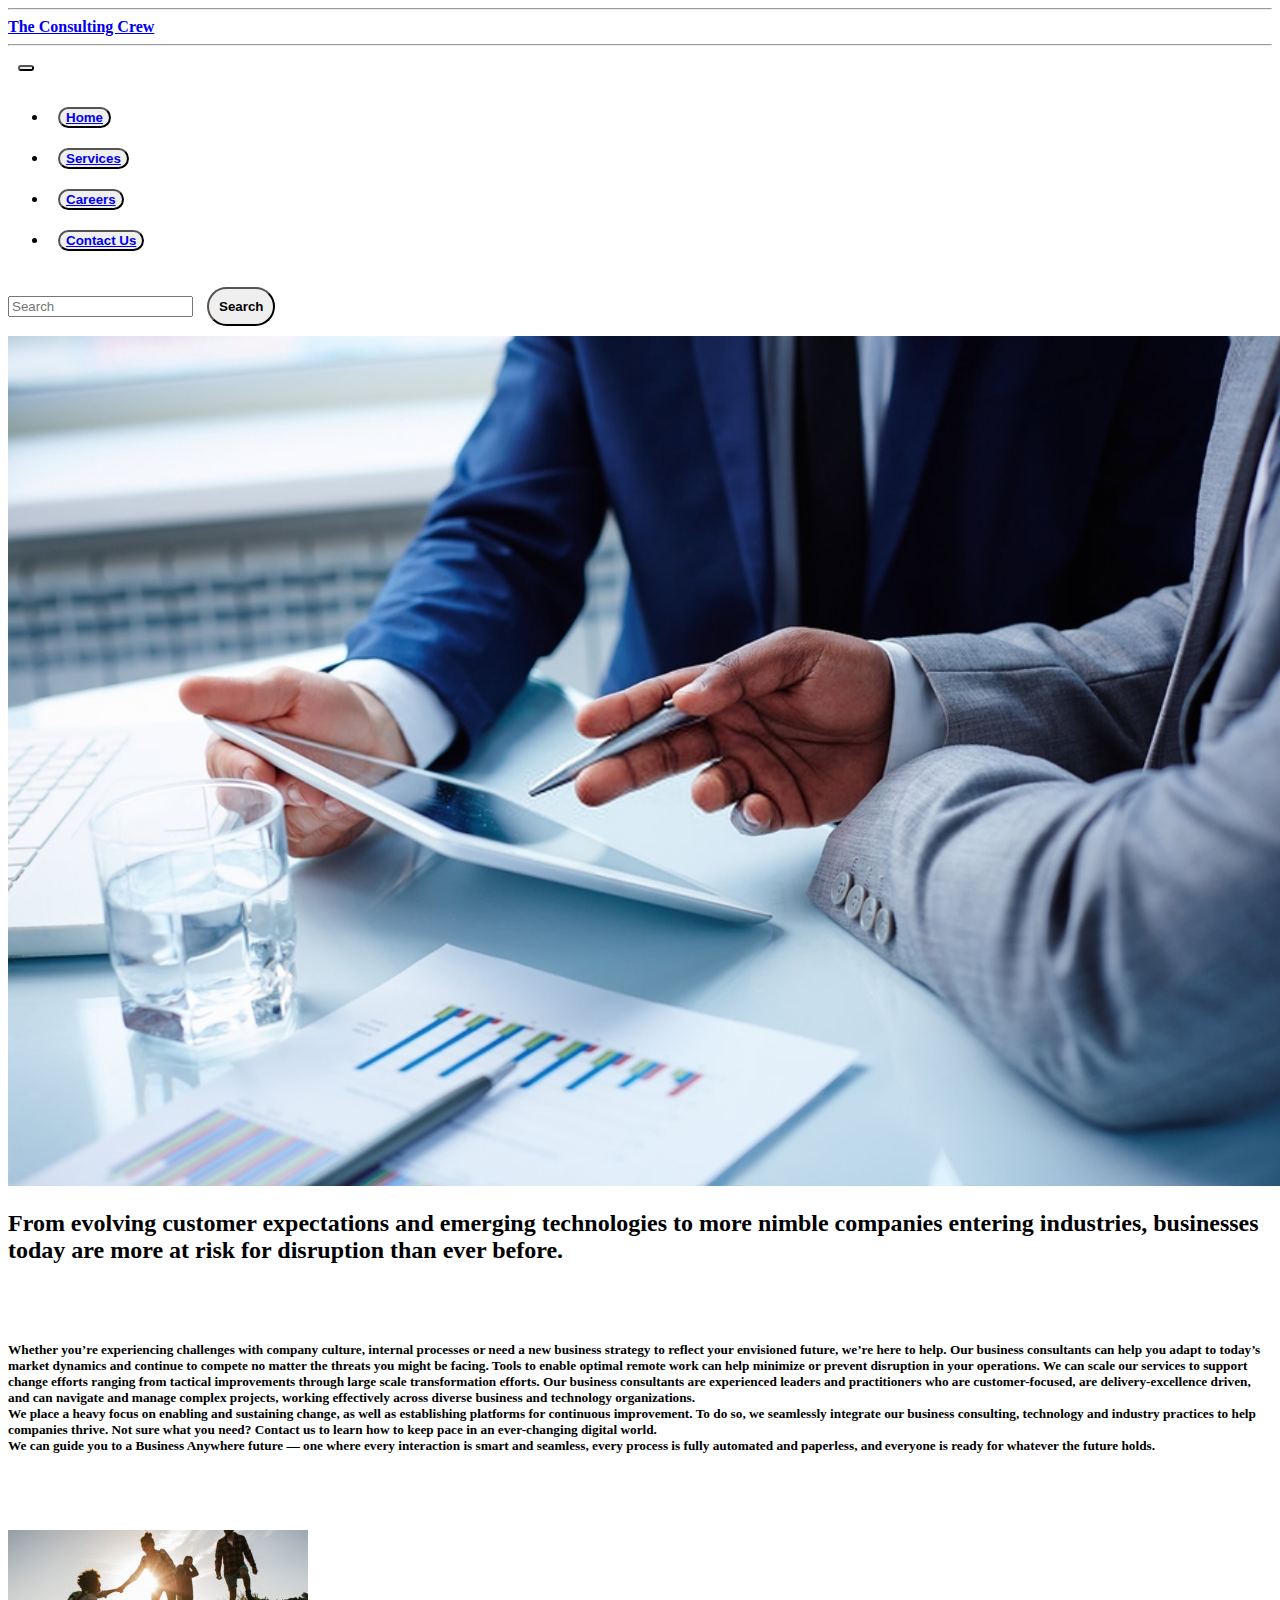
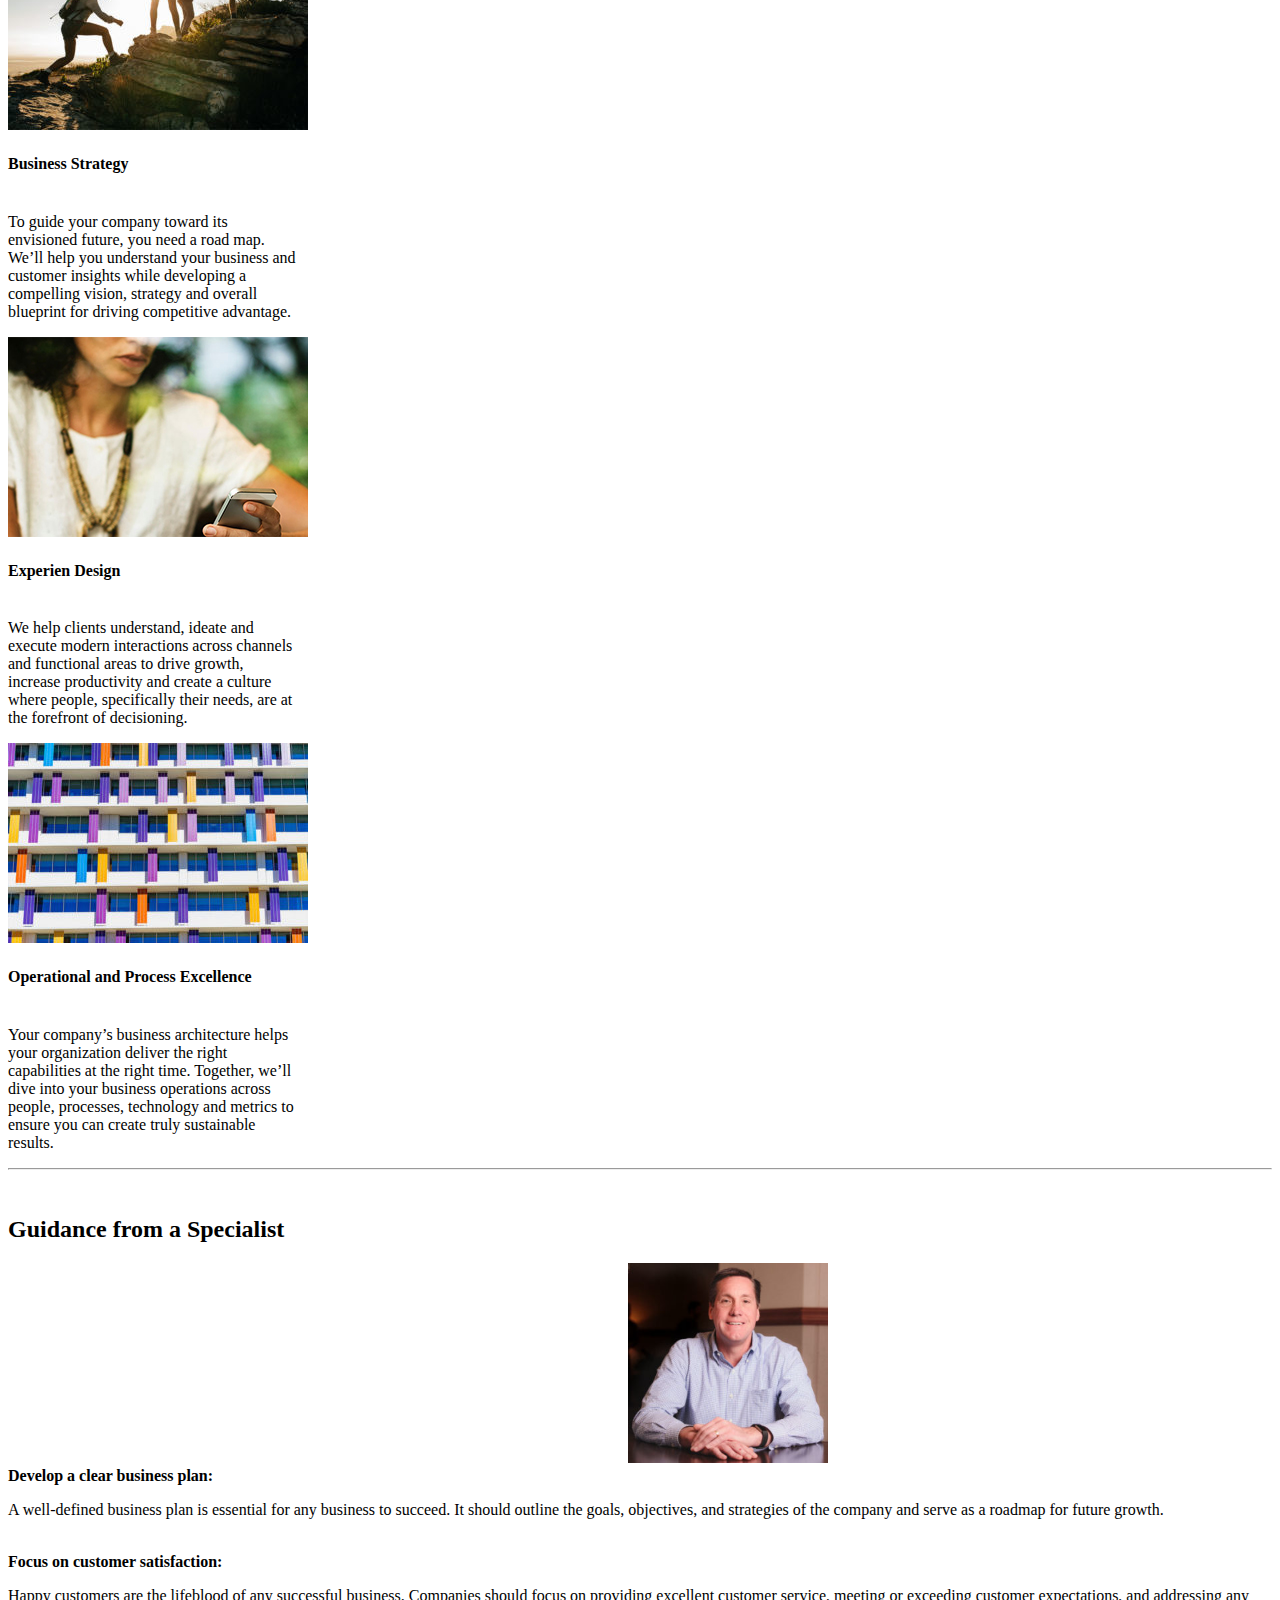
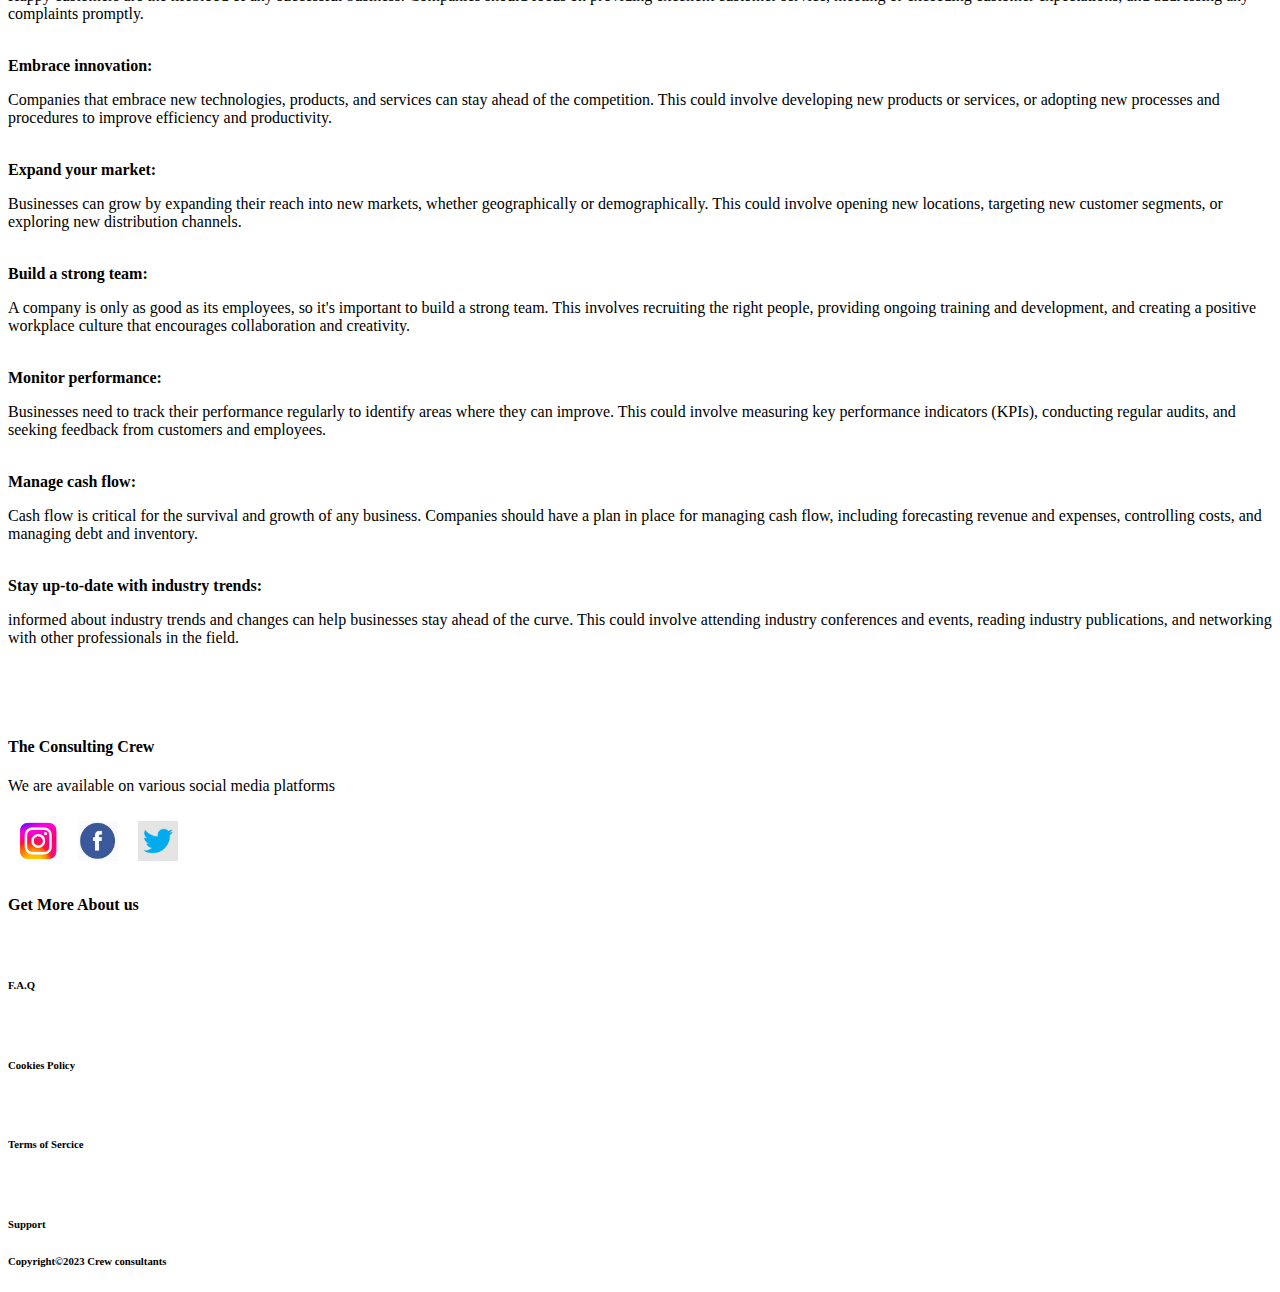
<file: index.html>
<!DOCTYPE html>
<html lang="en">
<head>
    <title>Document</title>
    <link href="https://cdn.jsdelivr.net/npm/bootstrap@5.3.0-alpha1/dist/css/bootstrap.min.css" rel="stylesheet" integrity="sha384-GLhlTQ8iRABdZLl6O3oVMWSktQOp6b7In1Zl3/Jr59b6EGGoI1aFkw7cmDA6j6gD" crossorigin="anonymous">
    <script src="https://cdn.jsdelivr.net/npm/bootstrap@5.3.0-alpha1/dist/js/bootstrap.bundle.min.js" integrity="sha384-w76AqPfDkMBDXo30jS1Sgez6pr3x5MlQ1ZAGC+nuZB+EYdgRZgiwxhTBTkF7CXvN" crossorigin="anonymous"></script>
    <link href="style1.css" rel="stylesheet">
</head>

<body>
                <nav class="navbar navbar-expand-lg bg-primary-subtle">
                    <div class="container-fluid">
                      <a class="navbar-brand text-danger" href="#"><hr><b class="fs-1">The Consulting Crew</b><hr></a>
                      <button class="navbar-toggler" type="button" data-bs-toggle="collapse" data-bs-target="#navbarSupportedContent" aria-controls="navbarSupportedContent" aria-expanded="false" aria-label="Toggle navigation">
                        <span class="navbar-toggler-icon"></span>
                      </button>
                      <div class="collapse navbar-collapse" id="navbarSupportedContent">
                        <ul class="navbar-nav me-auto mb-2 mb-lg-0">
                          <li class="nav-item">
                           <button><a class="nav-link" href="index.html">Home</a></button>
                          </li>
                          <li class="nav-item">
                            <button><a class="nav-link" href="page2.html">Services</a></button>
                          </li>
                          <li class="nav-item">
                           <button><a class="nav-link" href="page3.html">Careers</a></button>
                          </li>
                          <li class="nav-item">
                           <button><a class="nav-link" href="page4.html">Contact Us</a></button>
                          </li>
                        </ul>
                        <form class="d-flex" role="search">
                          <input class="form-control me-2" type="search" placeholder="Search" aria-label="Search">
                          <button style="padding: 10px;" type="submit">Search</button>
                        </form>
                      </div>
                    </div>
                  </nav>
                  <div class="container-fluid">
                    <div class="row">
                        <div class="col-md-6">
                            <img src="img.jpg" class="img-fluid hello">
                        </div>
                        <div class="col-md-6"><strong><h2>From evolving customer expectations and emerging technologies to more nimble companies entering industries, businesses today are more at risk for disruption than ever before.</h2><br><br>

                           <h5> Whether you’re experiencing challenges with company culture, internal processes or need a new business strategy to reflect your envisioned future, we’re here to help.
                            
                            Our business consultants can help you adapt to today’s market dynamics and continue to compete no matter the threats you might be facing. Tools to enable optimal remote work can help minimize or prevent disruption in your operations.
                            
                            We can scale our services to support change efforts ranging from tactical improvements through large scale transformation efforts. Our business consultants are experienced leaders and practitioners who are customer-focused, are delivery-excellence driven, and can navigate and manage complex projects, working effectively across diverse business and technology organizations.<br>We place a heavy focus on enabling and sustaining change, as well as establishing platforms for continuous improvement. To do so, we seamlessly integrate our business consulting, technology and industry practices to help companies thrive.

                            Not sure what you need? Contact us to learn how to keep pace in an ever-changing digital world.<br>We can guide you to a Business Anywhere future — one where every interaction is smart and seamless, every process is fully automated and paperless, and everyone is ready for whatever the future holds. </h5> </strong></div>
                    </div><br><br><br>
                    <div class="row">
                        <div class="col-md-4">
                            <div class="card" style="width: 18rem;">
                                <img src="aa.jpg" class="card-img-top" alt="...">
                                <div class="card-body">
                                  <p class="card-text"><h4 class="bg-primary-subtle text-secondary text-center">Business Strategy</h4>
                                  <br>  To guide your company toward its envisioned future, you need a road map. We’ll help you understand your business and customer insights while developing a compelling vision, strategy and overall blueprint for driving competitive advantage.</p>
                                </div>
                              </div>
                        </div>
                        <div class="col-md-4">
                            <div class="card" style="width: 18rem;">
                                <img src="bb.jpg" class="card-img-top" alt="...">
                                <div class="card-body">
                                  <p class="card-text"><h4 class="bg-primary-subtle text-secondary text-center">Experien Design</h4>
                                  <br>  We help clients understand, ideate and execute modern interactions across channels and functional areas to drive growth, increase productivity and create a culture where people, specifically their needs, are at the forefront of decisioning.</p>
                                </div>
                              </div>
                        </div>
                        <div class="col-md-4">
                            <div class="card" style="width: 18rem;">
                                <img src="cc.jpg" class="card-img-top" alt="...">
                                <div class="card-body">
                                  <p class="card-text"><h4 class="bg-primary-subtle text-secondary text-center">Operational and Process Excellence</h4>
                                    <br> Your company’s business architecture helps your organization deliver the right capabilities at the right time. Together, we’ll dive into your business operations across people, processes, technology and metrics to ensure you can create truly sustainable results.</p>
                                </div>
                              </div>
                        </div>
                    </div>
                    <hr><br>
                    <h2><b>Guidance from a Specialist</b></h2>
                    <div class="row bg-light">
                        <div class="col-md-12">
                            <img src="dd.jpg" class="img-fluid hd"><br>
                        </div><b class="text-decoration-underline">Develop a clear business plan:</b><p class="text-start"> A well-defined business plan is essential for any business to succeed. It should outline the goals, objectives, and strategies of the company and serve as a roadmap for future growth.</p><br>

                        <b class="text-decoration-underline">Focus on customer satisfaction:</b> <p class="text-start">Happy customers are the lifeblood of any successful business. Companies should focus on providing excellent customer service, meeting or exceeding customer expectations, and addressing any complaints promptly.</p><br>
                        
                       <b class="text-decoration-underline">Embrace innovation:</b> <p class="text-start">Companies that embrace new technologies, products, and services can stay ahead of the competition. This could involve developing new products or services, or adopting new processes and procedures to improve efficiency and productivity.</p><br>
                        
                        <b class="text-decoration-underline">Expand your market:</b> <p class="text-start"> Businesses can grow by expanding their reach into new markets, whether geographically or demographically. This could involve opening new locations, targeting new customer segments, or exploring new distribution channels.</p><br>

                        <b class="text-decoration-underline">Build a strong team:</b> <p class="text-start"> A company is only as good as its employees, so it's important to build a strong team. This involves recruiting the right people, providing ongoing training and development, and creating a positive workplace culture that encourages collaboration and creativity.</p><br>

                        <b class="text-decoration-underline">Monitor performance:</b> <p class="text-start">Businesses need to track their performance regularly to identify areas where they can improve. This could involve measuring key performance indicators (KPIs), conducting regular audits, and seeking feedback from customers and employees.</p><br>
                        
                        <b class="text-decoration-underline">Manage cash flow:</b> <p class="text-start">  Cash flow is critical for the survival and growth of any business. Companies should have a plan in place for managing cash flow, including forecasting revenue and expenses, controlling costs, and managing debt and inventory.</p><br>
                        
                        <b class="text-decoration-underline">Stay up-to-date with industry trends:</b> <p class="text-start"> informed about industry trends and changes can help businesses stay ahead of the curve. This could involve attending industry conferences and events, reading industry publications, and networking with other professionals in the field.</p><br>
                  </div><br><br>
                  <div class="row bg-black">
                    <div class="col-md-6">
                      <h4 class="text-white">The Consulting Crew</h4>
                      <p class="text-secondary-emphasis">We are available on various social media platforms</p>
                      <img src="insta.png" class="img-fluid foot1"><img src="facebook.jpg" class="img-fluid foot2"><img src="twitter.png" class="img-fluid foot3">
                    </div>
                    <div class="col-md-6">
                      <h4 class="text-white">Get More About us</h4><br>
                      <h6 class="text-secondary-emphasis">F.A.Q</h6><br>
                      <h6 class="text-secondary-emphasis">Cookies Policy</h6><br>
                      <h6 class="text-secondary-emphasis">Terms of Sercice</h6><br>
                      <h6 class="text-secondary-emphasis">Support</h6>
                    </div>
                  </div>
                  <div class="row bg-secondary">
                    <div class="col-md-12">
                      <h6 class="text-center">Copyright&copy;2023 Crew consultants</h6>
                    </div>
                  </div>
                  
            
                
                  </div>

            
        

    
</body>
</html>
</file>
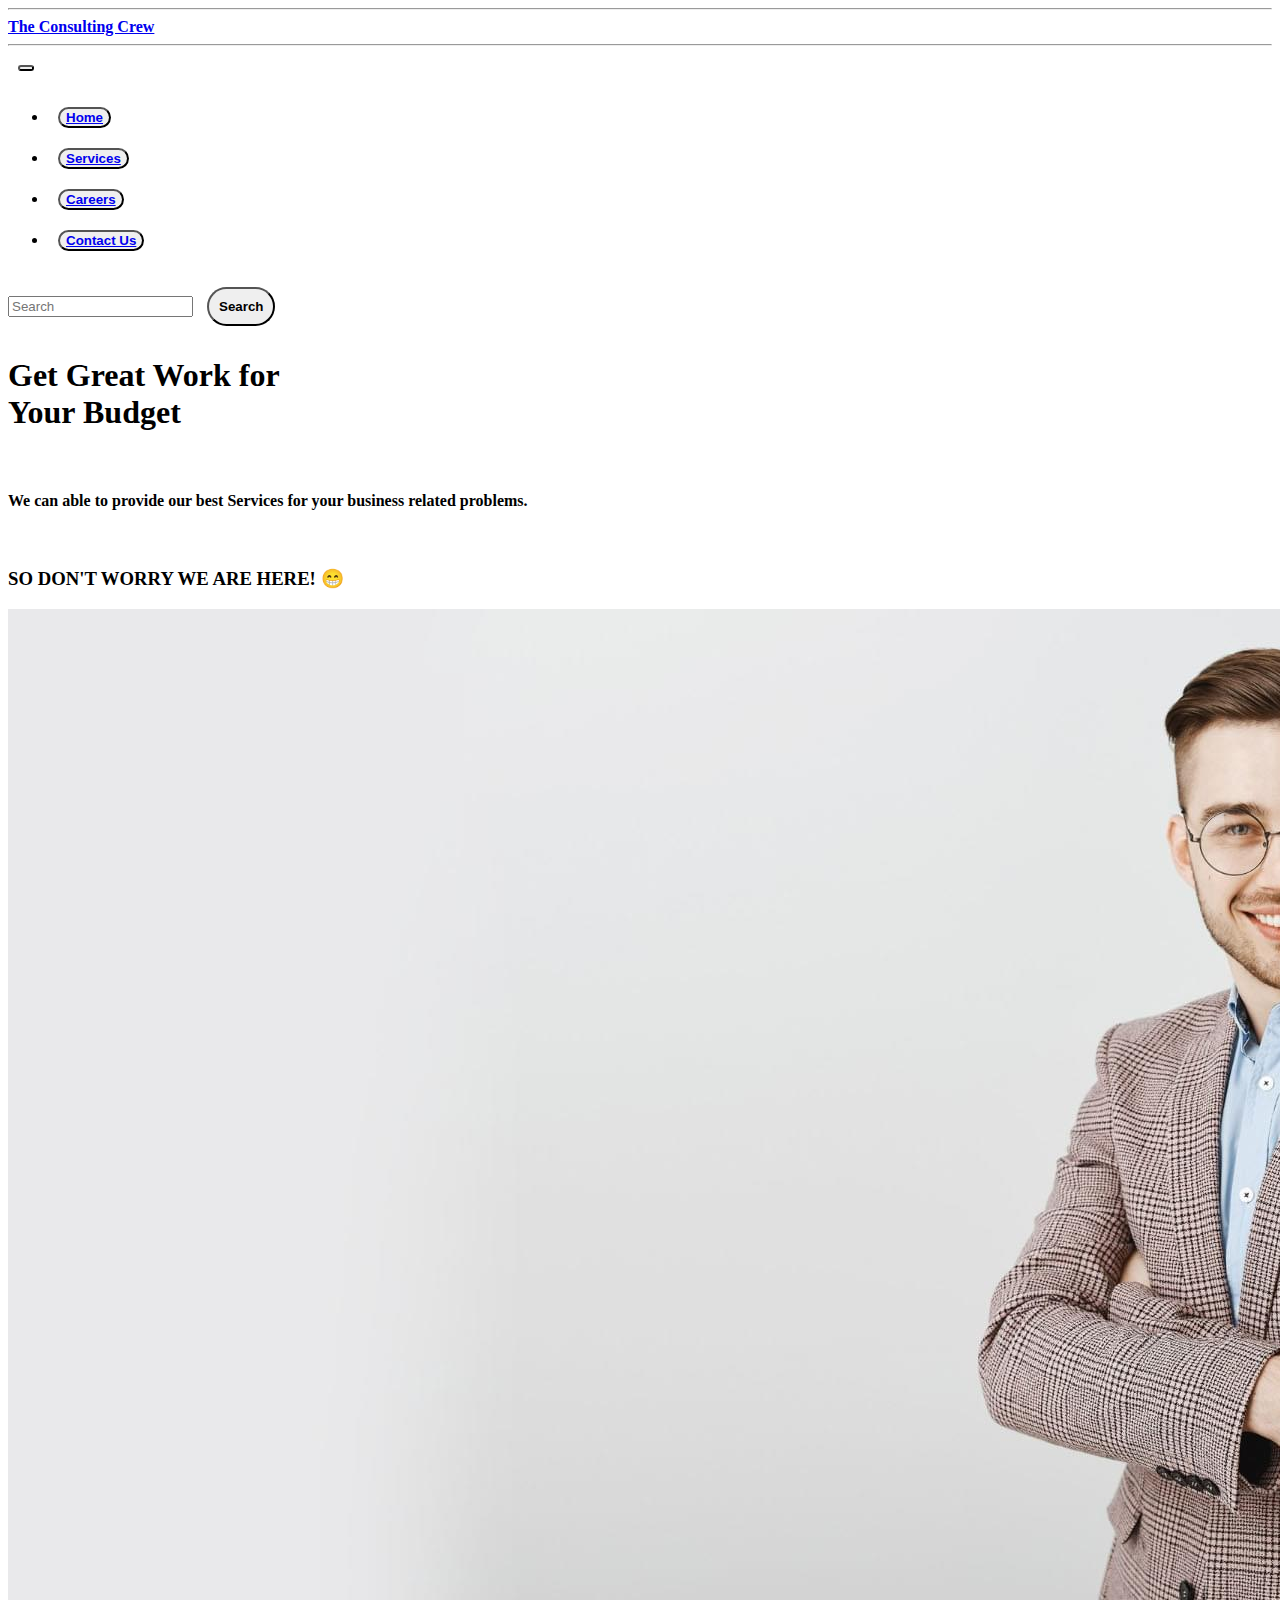
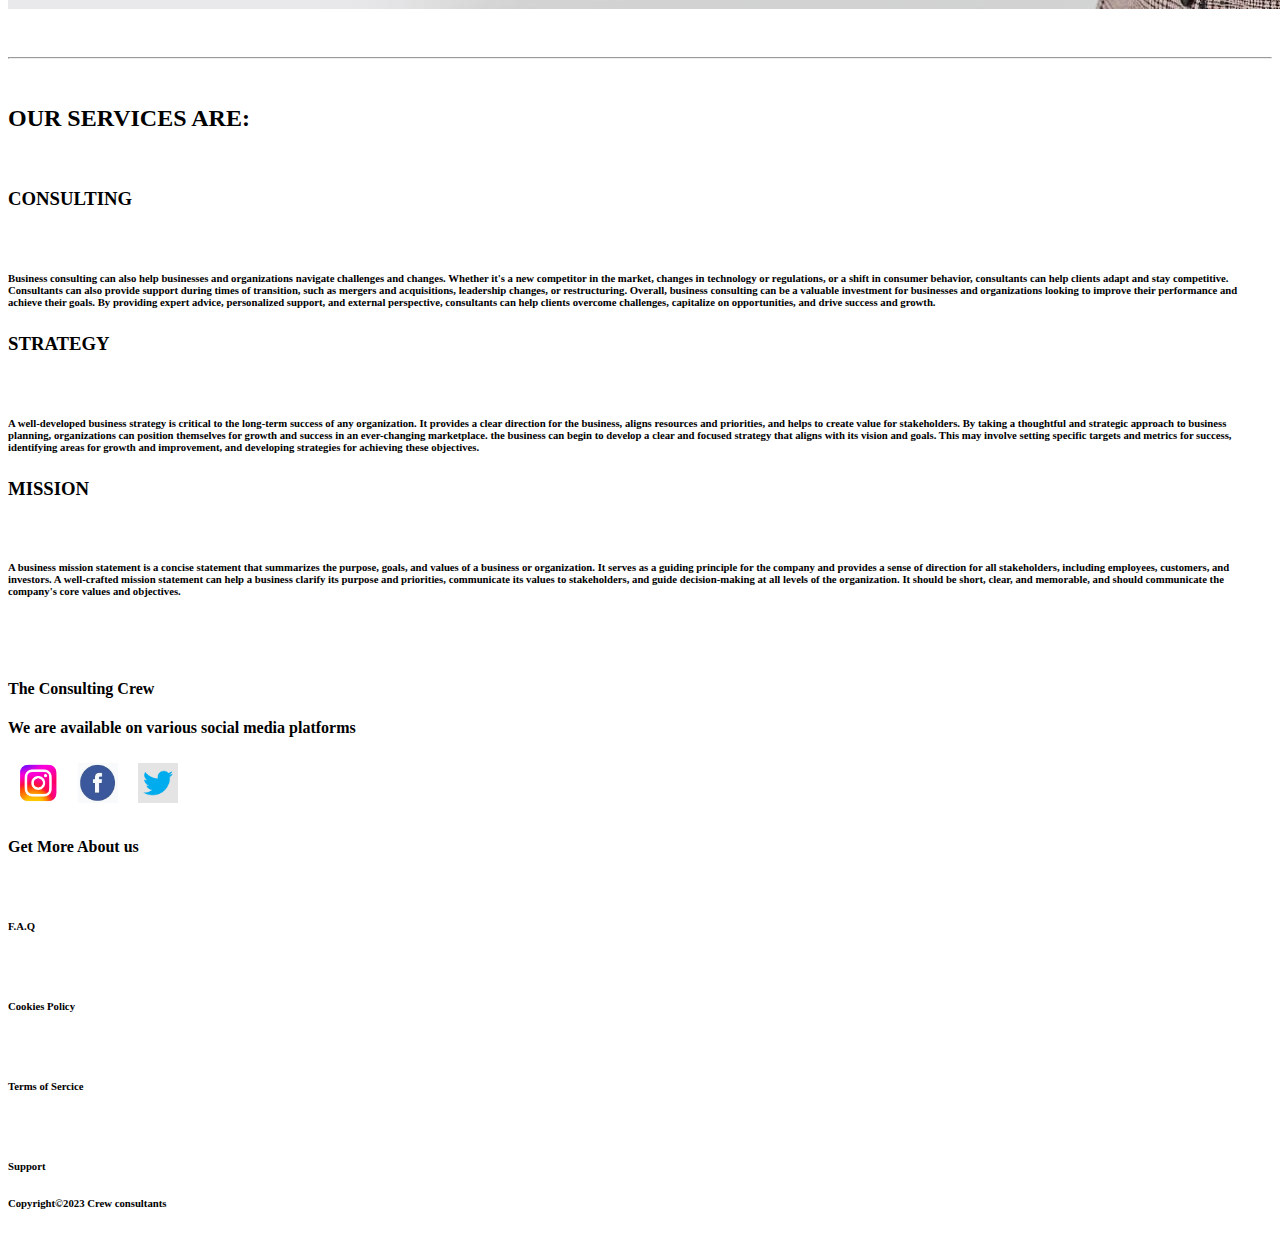
<file: page2.html>
<!DOCTYPE html>
<html lang="en">
<head>
    <meta charset="UTF-8">
    <meta http-equiv="X-UA-Compatible" content="IE=edge">
    <meta name="viewport" content="width=device-width, initial-scale=1.0">
    <title>Document</title>
    <link href="https://cdn.jsdelivr.net/npm/bootstrap@5.3.0-alpha1/dist/css/bootstrap.min.css" rel="stylesheet" integrity="sha384-GLhlTQ8iRABdZLl6O3oVMWSktQOp6b7In1Zl3/Jr59b6EGGoI1aFkw7cmDA6j6gD" crossorigin="anonymous">
    <script src="https://cdn.jsdelivr.net/npm/bootstrap@5.3.0-alpha1/dist/js/bootstrap.bundle.min.js" integrity="sha384-w76AqPfDkMBDXo30jS1Sgez6pr3x5MlQ1ZAGC+nuZB+EYdgRZgiwxhTBTkF7CXvN" crossorigin="anonymous"></script>
    <link href="style2.css" rel="stylesheet">
</head>
<body>
    <nav class="navbar navbar-expand-lg bg-primary-subtle">
        <div class="container-fluid">
          <a class="navbar-brand text-danger" href="#"><hr><b class="fs-1">The Consulting Crew</b><hr></a>
          <button class="navbar-toggler" type="button" data-bs-toggle="collapse" data-bs-target="#navbarSupportedContent" aria-controls="navbarSupportedContent" aria-expanded="false" aria-label="Toggle navigation">
            <span class="navbar-toggler-icon"></span>
          </button>
          <div class="collapse navbar-collapse" id="navbarSupportedContent">
            <ul class="navbar-nav me-auto mb-2 mb-lg-0">
              <li class="nav-item">
               <button><a class="nav-link" href="index.html">Home</a></button>
              </li>
              <li class="nav-item">
               <button><a class="nav-link" href="page2.html">Services</a></button>
              </li>
              <li class="nav-item">
                <button><a class="nav-link" href="page3.html">Careers</a></button>
              </li>
              <li class="nav-item">
               <button><a class="nav-link" href="page4.html">Contact Us</a></button>
              </li>
            </ul>
            <form class="d-flex" role="search">
              <input class="form-control me-2" type="search" placeholder="Search" aria-label="Search">
              <button style="padding:10px"; type="submit">Search</button>
            </form>
          </div>
        </div>
      </nav>
      <div class="container-fluid">
        <div class="row">
            <div class="col-md-6">
                <h1><b>Get Great Work for <br>Your Budget<b></h1><br>
                    <h4>We can able to provide our best Services for your business related problems.</h4><br>
                    <h3>SO DON'T WORRY WE ARE HERE! &#x1F601;</h3>
            </div>
            </div>
            <div class="row">
                <div class="col-md-6 bg-info">
                    <img src="service.jpg" class="img-fluid">
                </div>
            </div><br><br><hr><br>
            <h2>OUR SERVICES ARE:</h2><br>

            <div class="row">
                <div class="col-md-4 bg-success">
                    <h3 class="text-center">CONSULTING</h3><br>
                    <h6>Business consulting can also help businesses and organizations navigate challenges and changes. Whether it's a new competitor in the market, changes in technology or regulations, or a shift in consumer behavior, consultants can help clients adapt and stay competitive. Consultants can also provide support during times of transition, such as mergers and acquisitions, leadership changes, or restructuring.
                        Overall, business consulting can be a valuable investment for businesses and organizations looking to improve their performance and achieve their goals. By providing expert advice, personalized support, and external perspective, consultants can help clients overcome challenges, capitalize on opportunities, and drive success and growth. </h6>
                      </div>
                      <div class="col-md-4 bg-warning">
                        <h3 class="text-center">STRATEGY</h3><br>
                        <h6>  A well-developed business strategy is critical to the long-term success of any organization. It provides a clear direction for the business, aligns resources and priorities, and helps to create value for stakeholders. By taking a thoughtful and strategic approach to business planning, organizations can position themselves for growth and success in an ever-changing marketplace.
                            the business can begin to develop a clear and focused strategy that aligns with its vision and goals. This may involve setting specific targets and metrics for success, identifying areas for growth and improvement, and developing strategies for achieving these objectives.</h6>
                      </div>
                      <div class="col-md-4 bg-danger">
                        <h3 class="text-center">MISSION</h3><br>
                        <h6>A business mission statement is a concise statement that summarizes the purpose, goals, and values of a business or organization. It serves as a guiding principle for the company and provides a sense of direction for all stakeholders, including employees, customers, and investors.
                            A well-crafted mission statement can help a business clarify its purpose and priorities, communicate its values to stakeholders, and guide decision-making at all levels of the organization. It should be short, clear, and memorable, and should communicate the company's core values and objectives. </h6>
                      </div>
            </div><br><br>
            <div class="row bg-black">
                <div class="col-md-6">
                  <h4 class="text-white">The Consulting Crew</h4>
                  <p class="text-secondary-emphasis">We are available on various social media platforms</p>
                  <img src="insta.png" class="img-fluid foot1"><img src="facebook.jpg" class="img-fluid foot2"><img src="twitter.png" class="img-fluid foot3">
                </div>
                <div class="col-md-6">
                  <h4 class="text-white">Get More About us</h4><br>
                  <h6 class="text-secondary-emphasis">F.A.Q</h6><br>
                  <h6 class="text-secondary-emphasis">Cookies Policy</h6><br>
                  <h6 class="text-secondary-emphasis">Terms of Sercice</h6><br>
                  <h6 class="text-secondary-emphasis">Support</h6>
                </div>
              </div>
              <div class="row bg-secondary">
                <div class="col-md-12">
                  <h6 class="text-center">Copyright&copy;2023 Crew consultants</h6>
                </div>
              </div>
        </div>
    
    
</body>
</html>
</file>
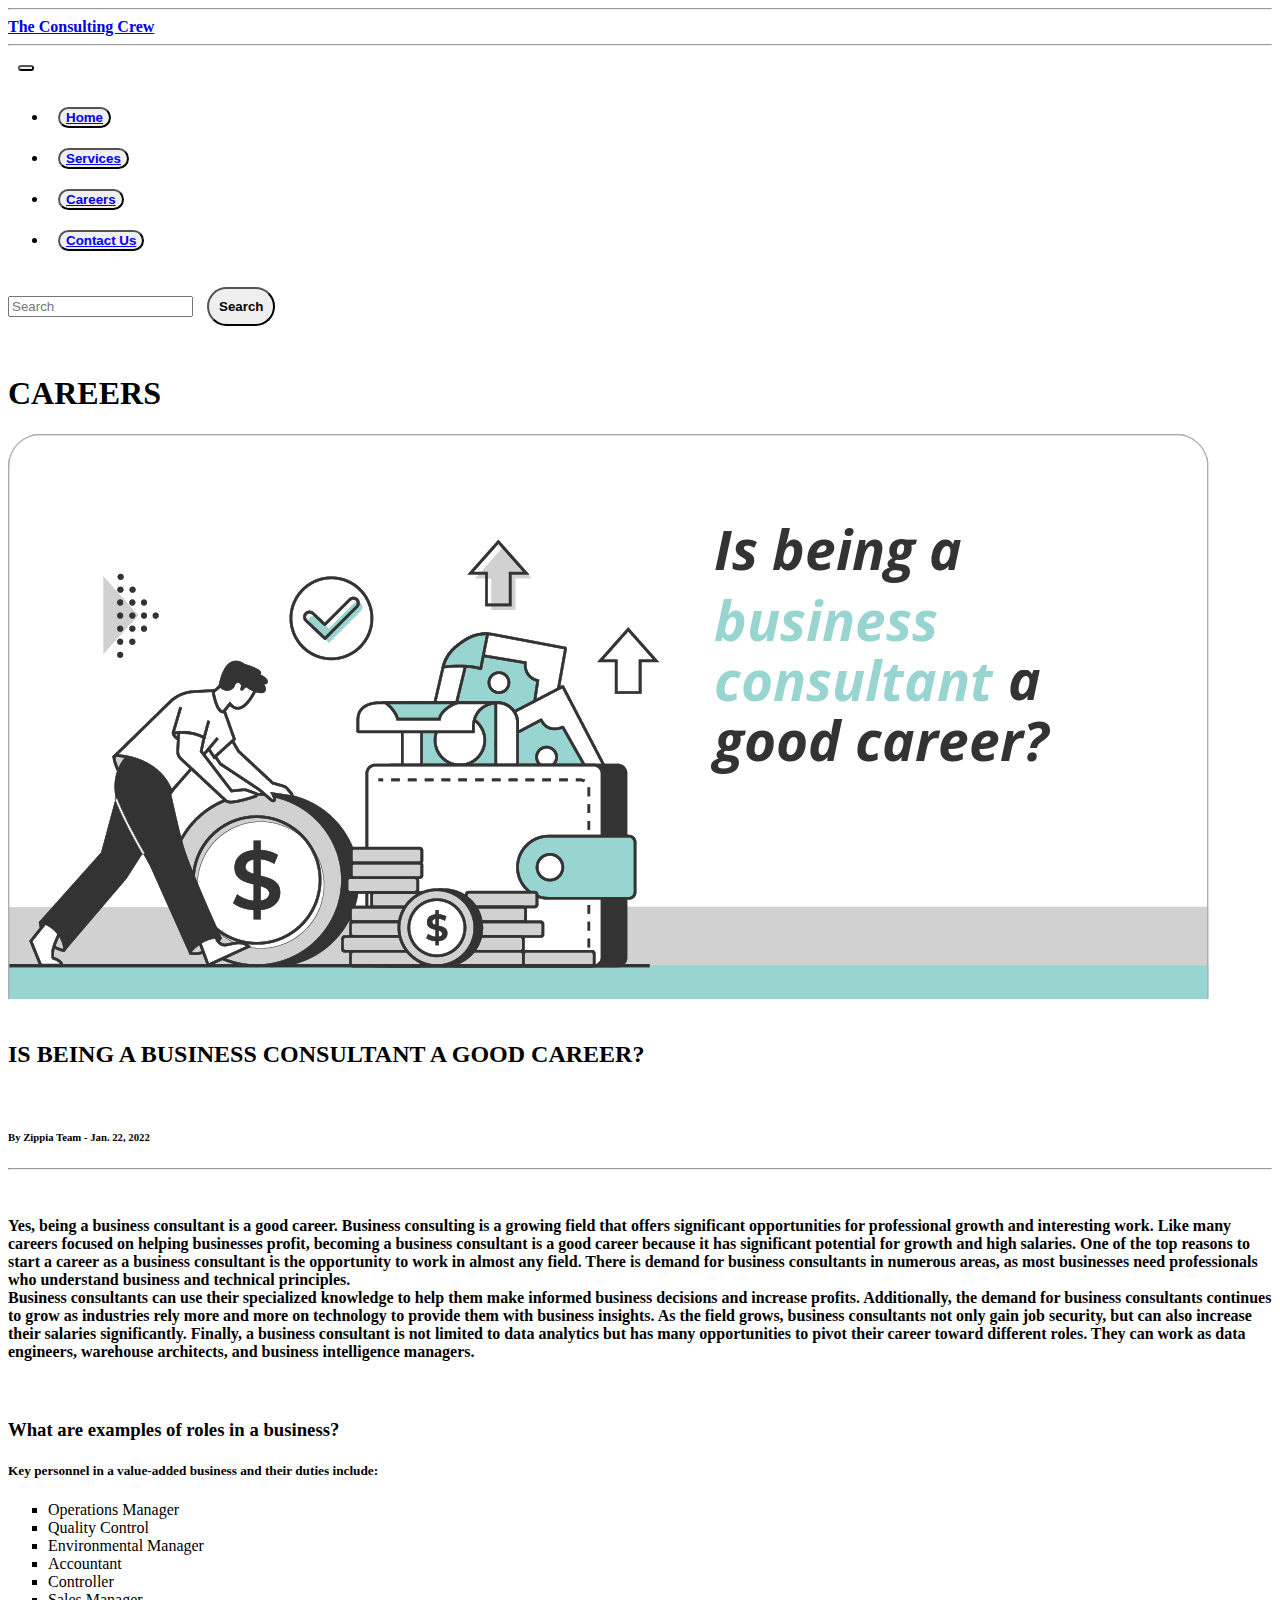
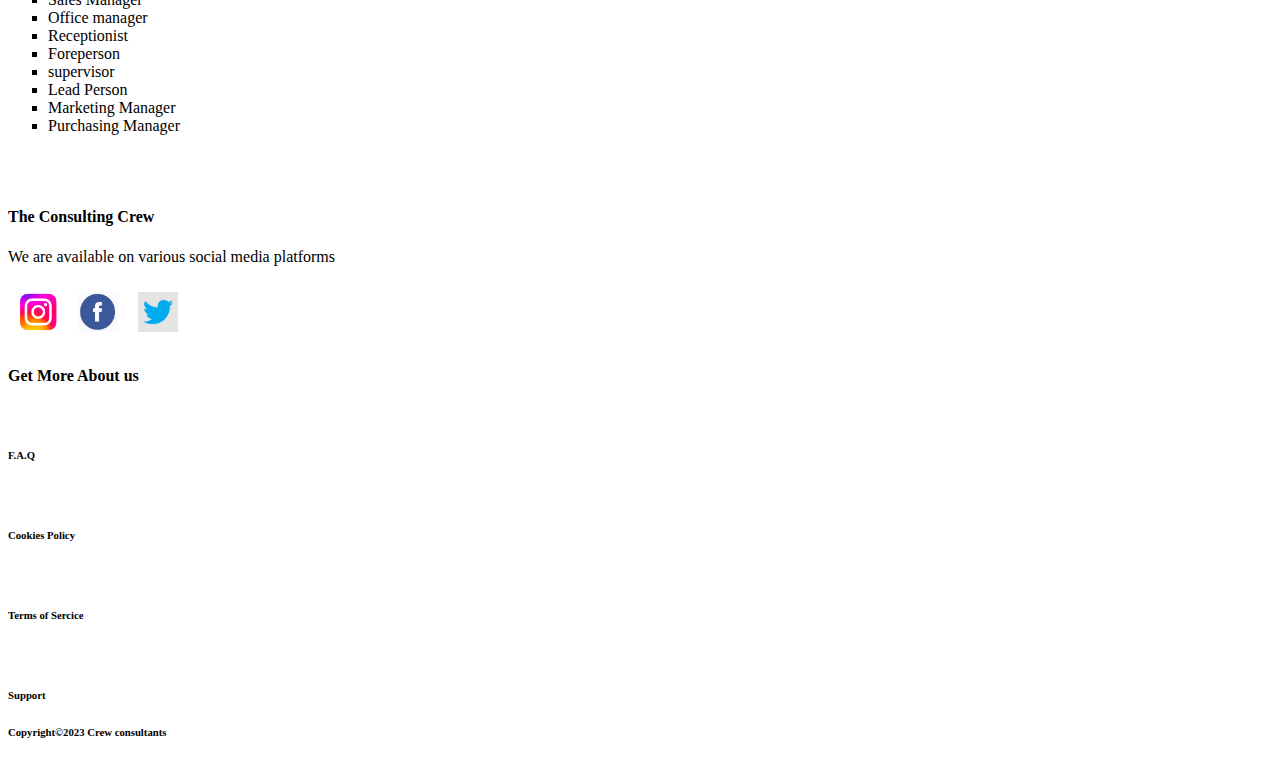
<file: page3.html>
<!DOCTYPE html>
<html lang="en">
<head>
    <meta charset="UTF-8">
    <meta http-equiv="X-UA-Compatible" content="IE=edge">
    <meta name="viewport" content="width=device-width, initial-scale=1.0">
    <title>Document</title>
    <link href="https://cdn.jsdelivr.net/npm/bootstrap@5.3.0-alpha1/dist/css/bootstrap.min.css" rel="stylesheet" integrity="sha384-GLhlTQ8iRABdZLl6O3oVMWSktQOp6b7In1Zl3/Jr59b6EGGoI1aFkw7cmDA6j6gD" crossorigin="anonymous">
    <script src="https://cdn.jsdelivr.net/npm/bootstrap@5.3.0-alpha1/dist/js/bootstrap.bundle.min.js" integrity="sha384-w76AqPfDkMBDXo30jS1Sgez6pr3x5MlQ1ZAGC+nuZB+EYdgRZgiwxhTBTkF7CXvN" crossorigin="anonymous"></script>
    <link href="style2.css" rel="stylesheet">
</head>
<body>
    <nav class="navbar navbar-expand-lg bg-primary-subtle">
        <div class="container-fluid">
          <a class="navbar-brand text-danger" href="#"><hr><b class="fs-1">The Consulting Crew</b><hr></a>
          <button class="navbar-toggler" type="button" data-bs-toggle="collapse" data-bs-target="#navbarSupportedContent" aria-controls="navbarSupportedContent" aria-expanded="false" aria-label="Toggle navigation">
            <span class="navbar-toggler-icon"></span>
          </button>
          <div class="collapse navbar-collapse" id="navbarSupportedContent">
            <ul class="navbar-nav me-auto mb-2 mb-lg-0">
              <li class="nav-item">
                <button><a class="nav-link" href="index.html">Home</a></button>
              </li>
              <li class="nav-item">
                <button><a class="nav-link" href="page2.html">Services</a></button>
              </li>
              <li class="nav-item">
                <button><a class="nav-link" href="page3.html">Careers</a></button>
              </li>
              <li class="nav-item">
               <button><a class="nav-link" href="page4.html">Contact Us</a></button>
              </li>
            </ul>
            <form class="d-flex" role="search">
              <input class="form-control me-2" type="search" placeholder="Search" aria-label="Search">
              <button style="padding:10px" type="submit">Search</button>
            </form>
          </div>
        </div>
      </nav><br>
      <div class="container-fluid">
        <div class="row">
            <div class="col-md-12 bg-danger">
                <h1 class="text-center"><b>CAREERS</b></h1>
            </div>
        </div>
        <div class="row">
            <div class="col-md-12">
                <img src="consultant.png" class="img-fluid">
            </div>
        </div>
        <div class="row">
            <div class="col-md-12">
                <br><h2 class="text-start">IS BEING A BUSINESS CONSULTANT A GOOD CAREER?</h2><br>
<h6>By Zippia Team - Jan. 22, 2022</h6><hr><br>
<h4>Yes, being a business consultant is a good career. Business consulting is a growing field that offers significant opportunities for professional growth and interesting work.

Like many careers focused on helping businesses profit, becoming a business consultant is a good career because it has significant potential for growth and high salaries. One of the top reasons to start a career as a business consultant is the opportunity to work in almost any field.

There is demand for business consultants in numerous areas, as most businesses need professionals who understand business and technical principles.<br> Business consultants can use their specialized knowledge to help them make informed business decisions and increase profits.

Additionally, the demand for business consultants continues to grow as industries rely more and more on technology to provide them with business insights. As the field grows, business consultants not only gain job security, but can also increase their salaries significantly.

Finally, a business consultant is not limited to data analytics but has many opportunities to pivot their career toward different roles. They can work as data engineers, warehouse architects, and business intelligence managers.</h4>
            </div>
        </div><br>
        <div class="row">
            <div class="col-md-6">
               <h3> What are examples of roles in a business?</h3>
<h5>Key personnel in a value-added business and their duties include:</h5>
<ul style type="square">
<li>Operations Manager</li>
<li>Quality Control</li>
<li>Environmental Manager</li>
<li>Accountant</li>
<li>Controller</li>
<li>Sales Manager</li>
<li>Office manager</li>
<li>Receptionist</li>
<li>Foreperson</li>
<li>supervisor</li>
<li>Lead Person</li>
<li>Marketing Manager</li>
<li>Purchasing Manager</li>
</ul>
            </div>
        </div><br><br>
        <div class="row bg-black">
            <div class="col-md-6">
              <h4 class="text-white">The Consulting Crew</h4>
              <p class="text-secondary-emphasis">We are available on various social media platforms</p>
              <img src="insta.png" class="img-fluid foot1"><img src="facebook.jpg" class="img-fluid foot2"><img src="twitter.png" class="img-fluid foot3">
            </div>
            <div class="col-md-6">
              <h4 class="text-white">Get More About us</h4><br>
              <h6 class="text-secondary-emphasis">F.A.Q</h6><br>
              <h6 class="text-secondary-emphasis">Cookies Policy</h6><br>
              <h6 class="text-secondary-emphasis">Terms of Sercice</h6><br>
              <h6 class="text-secondary-emphasis">Support</h6>
            </div>
          </div>
          <div class="row bg-secondary">
            <div class="col-md-12">
              <h6 class="text-center">Copyright&copy;2023 Crew consultants</h6>
            </div>
          </div>

      </div>
    
</body>
</html>
</file>
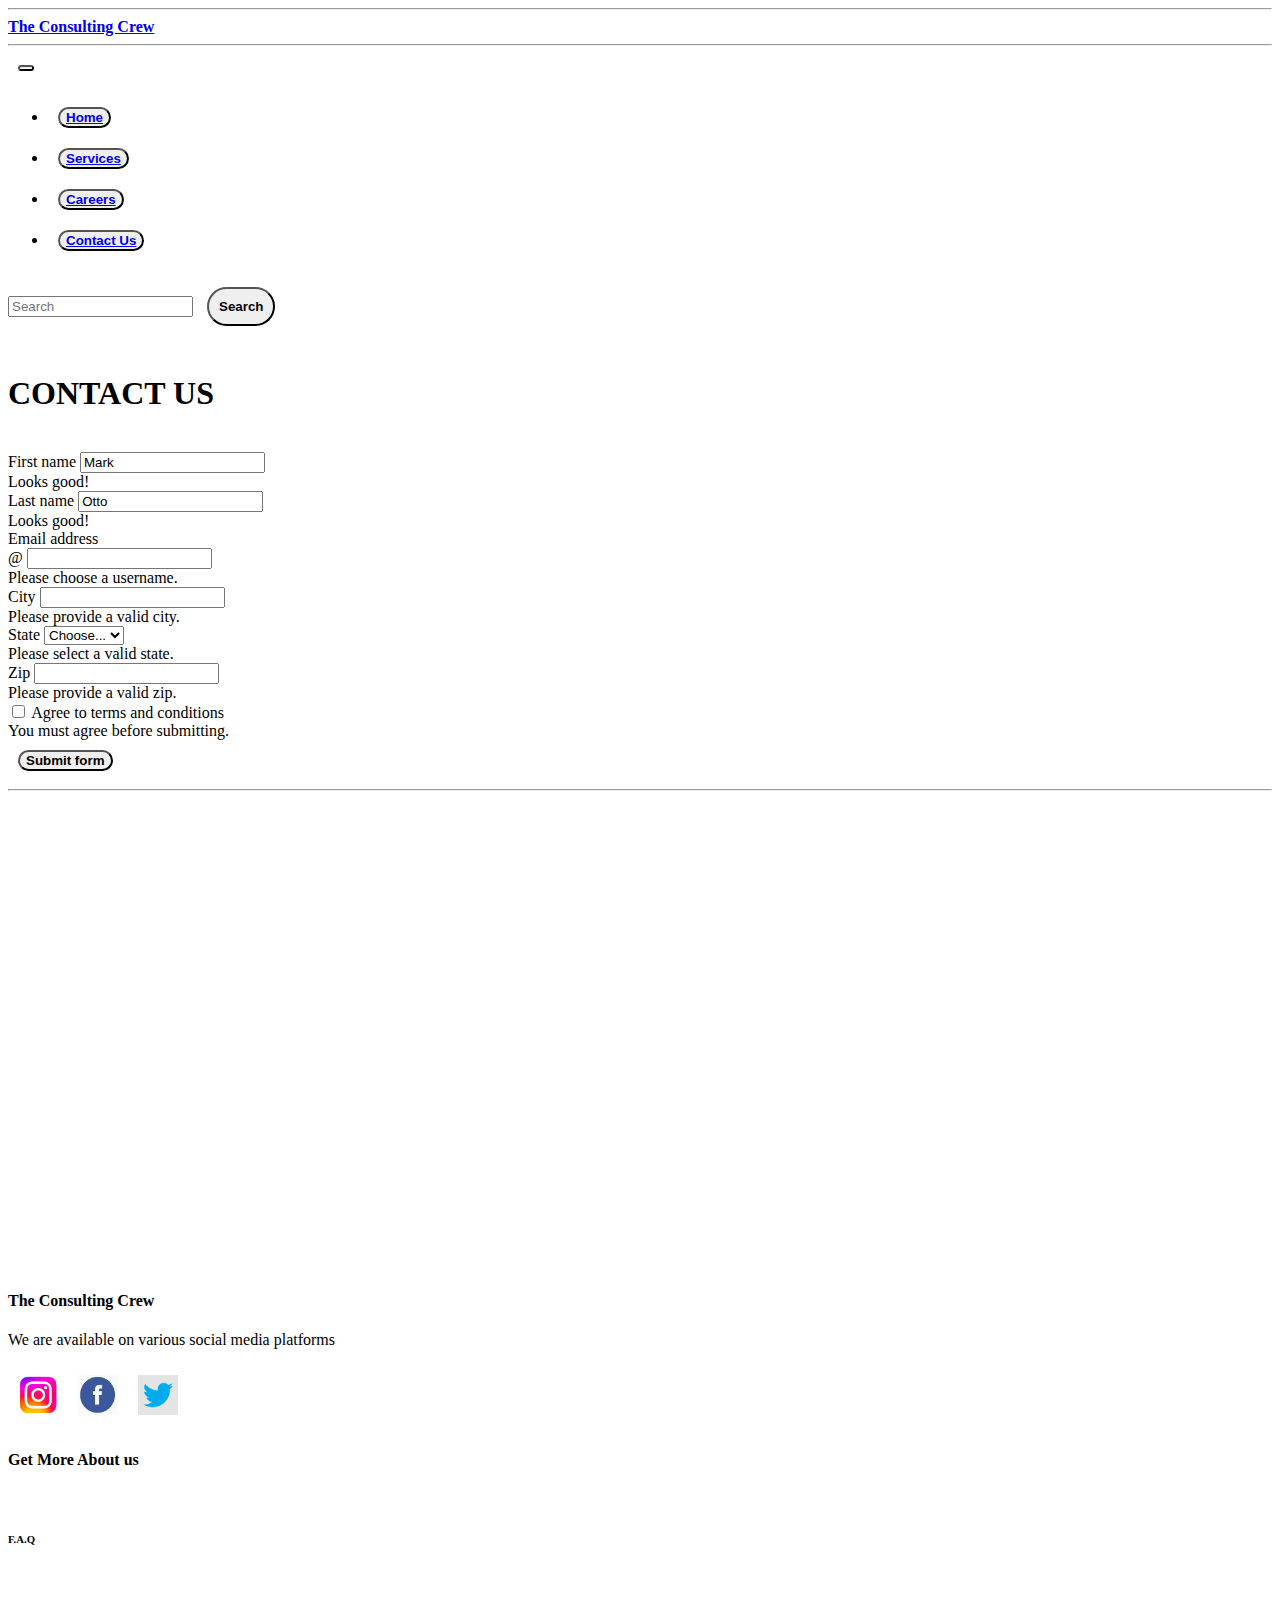
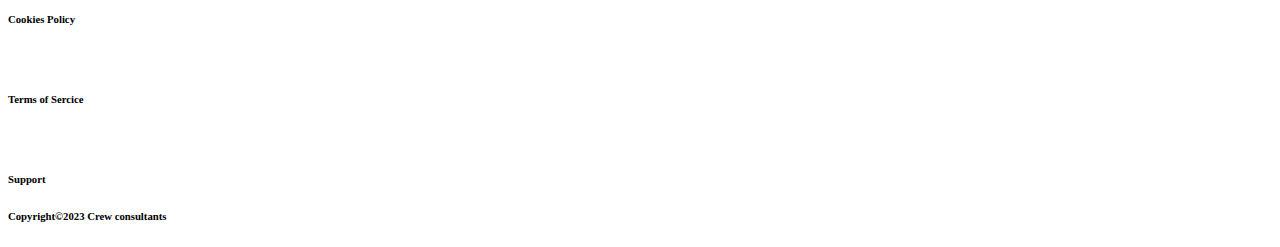
<file: page4.html>
<!DOCTYPE html>
<html lang="en">
<head>
    <meta charset="UTF-8">
    <meta http-equiv="X-UA-Compatible" content="IE=edge">
    <meta name="viewport" content="width=device-width, initial-scale=1.0">
    <title>Document</title>
    <link href="https://cdn.jsdelivr.net/npm/bootstrap@5.3.0-alpha1/dist/css/bootstrap.min.css" rel="stylesheet" integrity="sha384-GLhlTQ8iRABdZLl6O3oVMWSktQOp6b7In1Zl3/Jr59b6EGGoI1aFkw7cmDA6j6gD" crossorigin="anonymous">
    <script src="https://cdn.jsdelivr.net/npm/bootstrap@5.3.0-alpha1/dist/js/bootstrap.bundle.min.js" integrity="sha384-w76AqPfDkMBDXo30jS1Sgez6pr3x5MlQ1ZAGC+nuZB+EYdgRZgiwxhTBTkF7CXvN" crossorigin="anonymous"></script>
    <link href="style2.css" rel="stylesheet">
</head>
<body>
    <nav class="navbar navbar-expand-lg bg-primary-subtle">
        <div class="container-fluid">
          <a class="navbar-brand text-danger" href="#"><hr><b class="fs-1">The Consulting Crew</b><hr></a>
          <button class="navbar-toggler" type="button" data-bs-toggle="collapse" data-bs-target="#navbarSupportedContent" aria-controls="navbarSupportedContent" aria-expanded="false" aria-label="Toggle navigation">
            <span class="navbar-toggler-icon"></span>
          </button>
          <div class="collapse navbar-collapse" id="navbarSupportedContent">
            <ul class="navbar-nav me-auto mb-2 mb-lg-0">
              <li class="nav-item">
               <button><a class="nav-link" href="index.html">Home</a></button>
              </li>
              <li class="nav-item">
                <button><a class="nav-link" href="page2.html">Services</a></button>
              </li>
              <li class="nav-item">
                <button><a class="nav-link" href="page3.html">Careers</a></button>
              </li>
              <li class="nav-item">
                <button><a class="nav-link" href="page4.html">Contact Us</a></button>
              </li>
            </ul>
            <form class="d-flex" role="search">
              <input class="form-control me-2" type="search" placeholder="Search" aria-label="Search">
              <button style="padding:10px" type="submit">Search</button>
            </form>
          </div>
        </div>
      </nav><br>
      <h1>CONTACT US</h1><br>
      <div class="container-fluid">
      <form class="row g-3 needs-validation" novalidate>
        <div class="col-md-4">
          <label for="validationCustom01" class="form-label">First name</label>
          <input type="text" class="form-control" id="validationCustom01" value="Mark" required>
          <div class="valid-feedback">
            Looks good!
          </div>
        </div>
        <div class="col-md-4">
          <label for="validationCustom02" class="form-label">Last name</label>
          <input type="text" class="form-control" id="validationCustom02" value="Otto" required>
          <div class="valid-feedback">
            Looks good!
          </div>
        </div>
        <div class="col-md-4">
          <label for="validationCustomUsername" class="form-label">Email address</label>
          <div class="input-group has-validation">
            <span class="input-group-text" id="inputGroupPrepend">@</span>
            <input type="text" class="form-control" id="validationCustomUsername" aria-describedby="inputGroupPrepend" required>
            <div class="invalid-feedback">
              Please choose a username.
            </div>
          </div>
        </div>
        <div class="col-md-6">
          <label for="validationCustom03" class="form-label">City</label>
          <input type="text" class="form-control" id="validationCustom03" required>
          <div class="invalid-feedback">
            Please provide a valid city.
          </div>
        </div>
        <div class="col-md-3">
          <label for="validationCustom04" class="form-label">State</label>
          <select class="form-select" id="validationCustom04" required>
            <option selected disabled value="">Choose...</option>
            <option>...</option>
          </select>
          <div class="invalid-feedback">
            Please select a valid state.
          </div>
        </div>
        <div class="col-md-3">
          <label for="validationCustom05" class="form-label">Zip</label>
          <input type="text" class="form-control" id="validationCustom05" required>
          <div class="invalid-feedback">
            Please provide a valid zip.
          </div>
        </div>
        <div class="col-12">
          <div class="form-check">
            <input class="form-check-input" type="checkbox" value="" id="invalidCheck" required>
            <label class="form-check-label" for="invalidCheck">
              Agree to terms and conditions
            </label>
            <div class="invalid-feedback">
              You must agree before submitting.
            </div>
          </div>
        </div>
        <div class="col-12">
          <button class="btn btn-primary" type="submit">Submit form</button>
        </div>
      </form><hr><br>
      <iframe src="https://www.google.com/maps/embed?pb=!1m18!1m12!1m3!1d31094.85455478431!2d80.19375977910153!3d13.044784400000005!2m3!1f0!2f0!3f0!3m2!1i1024!2i768!4f13.1!3m3!1m2!1s0x3a526428466b99f9%3A0xac659756ad1888ea!2s3A%20Business%20Consulting%20Pvt.%20Ltd.!5e0!3m2!1sen!2sin!4v1677416489992!5m2!1sen!2sin" width="600" height="450" style="border:0;" allowfullscreen="" loading="lazy" referrerpolicy="no-referrer-when-downgrade"></iframe> 
      <br>
      <div class="row bg-black">
        <div class="col-md-6">
          <h4 class="text-white">The Consulting Crew</h4>
          <p class="text-secondary-emphasis">We are available on various social media platforms</p>
          <img src="insta.png" class="img-fluid foot1"><img src="facebook.jpg" class="img-fluid foot2"><img src="twitter.png" class="img-fluid foot3">
        </div>
        <div class="col-md-6">
          <h4 class="text-white">Get More About us</h4><br>
          <h6 class="text-secondary-emphasis">F.A.Q</h6><br>
          <h6 class="text-secondary-emphasis">Cookies Policy</h6><br>
          <h6 class="text-secondary-emphasis">Terms of Sercice</h6><br>
          <h6 class="text-secondary-emphasis">Support</h6>
        </div>
      </div>
      <div class="row bg-secondary">
        <div class="col-md-12">
          <h6 class="text-center">Copyright&copy;2023 Crew consultants</h6>
        </div>
      </div>

      </div>
    
</body>
</html>
</file>
<file: style1.css>
.hello{
    height: 850px;
}
.hd{
    width:200px;
    height: 200px;
    position: relative;
    left: 620px;
}
.foot1{
  width: 40px;
  height: 40px;
  margin: 10px;
}
.foot2{
  width: 40px;
  height:40px;
  margin: 10px;
}
.foot3{
  width: 40px;
  height: 40px;
  margin: 10px;
}
button{
  border-radius: 50px;
  margin: 10px;
  font-weight: bold;
}
button:hover{
  background-color: green
}
</file>
<file: style2.css>
.foot1{
    width: 40px;
    height: 40px;
    margin: 10px;
  }
  .foot2{
    width: 40px;
    height:40px;
    margin: 10px;
  }
  .foot3{
    width: 40px;
    height: 40px;
    margin: 10px;
  }
  button{
    border-radius: 50px;
    margin: 10px;
    font-weight: bold;
  }
  button:hover{
    background-color: green
  }
</file>
